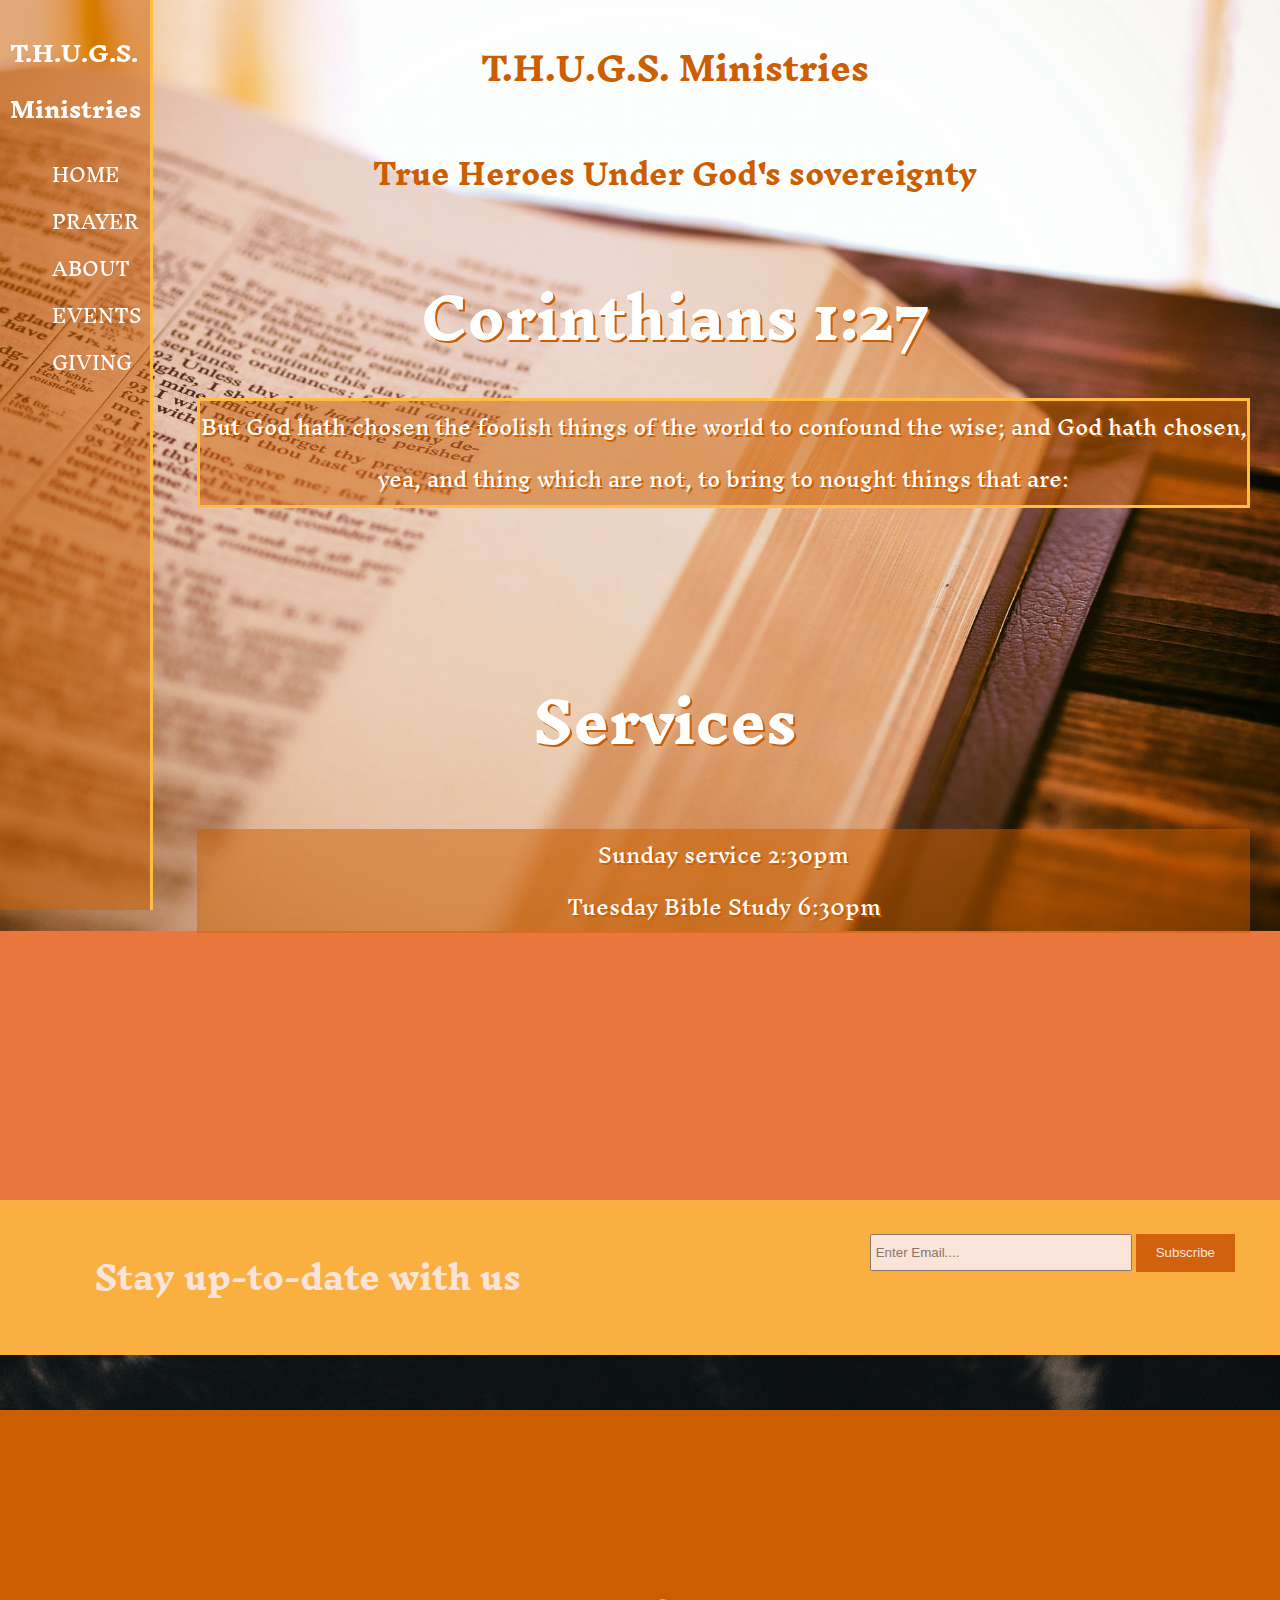
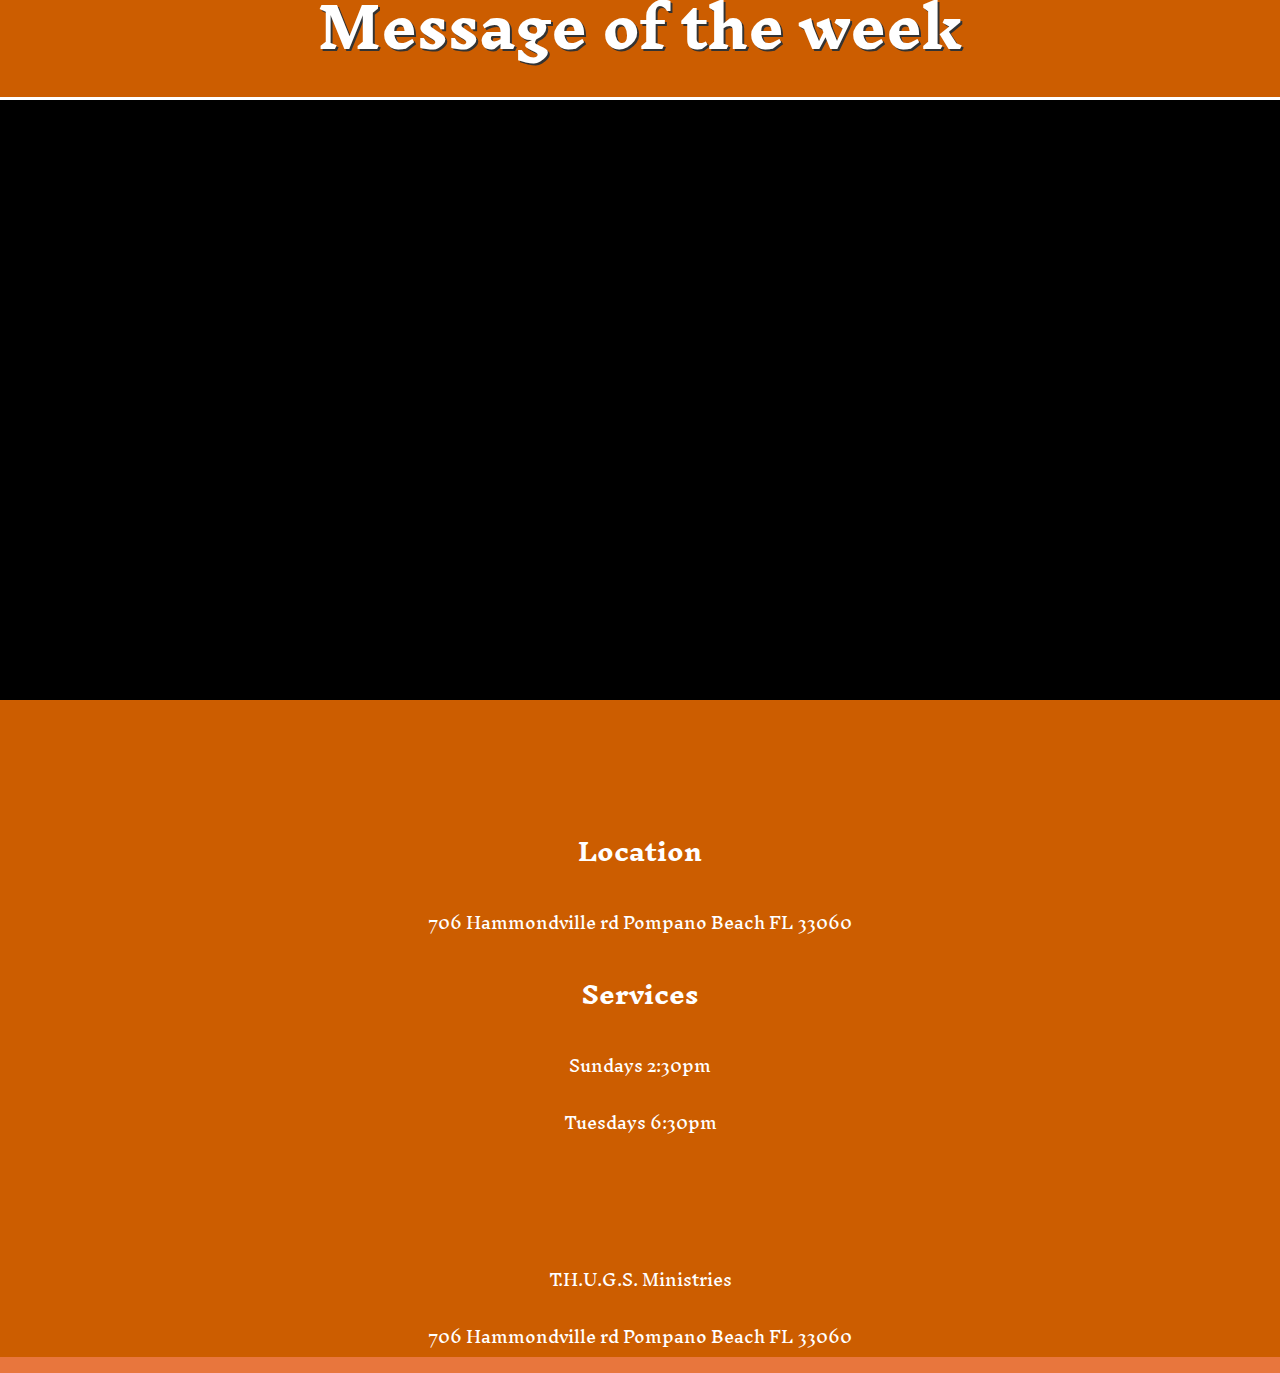
<file: churchindex.html>
<!DOCTYPE html>
<html>
	<head>
		<meta charset="utf-8">
		<meta name="viewport" content="width=device-width">
		<meta name="description" content="House of Prayer and worship">
		<meta name="keywords" content="One God, church, worship,church website">
		<meta name="author" content="Sherlin Antoine">
		<title>T.H.U.G.S. Ministries | Welcome</title>
		<link href="https://fonts.googleapis.com/css?family=Inknut+Antiqua" rel="stylesheet">
		<link rel="styleSheet" href="./css/churchstyle.css">
	</head>
	
	<body>
			<nav class="sidebar">
				<!--
				<img src="img/ThugsMinistrieslogo.jpg">
				-->
				<h1>T.H.U.G.S. Ministries</h1>
				<ul>
					<li class"current"><a href="index.html">HOME</a></li>
					<li><a href="about.html">PRAYER</a></li>
					<li><a href="about.html">ABOUT</a></li>
					<li><a href="getInvolved.html">EVENTS</a></li>
					<li><a href="giving.html">GIVING</a></li>
				</ul>
			</nav>

			<section id ="backimage">
				<section id="showcase">
					<div class="container">
						<h2> T.H.U.G.S. Ministries</h2>
						<h3>True Heroes Under God's sovereignty</h3>
						<h1> Corinthians 1:27 </h1>
						<p class=text>But God hath chosen the foolish things of the world to confound the wise; and God hath chosen, yea, and thing which are not, to bring to nought things that are:</P>
					</div>
			</section>
			<section id ="backimage">
				<section id="services">
					<div class="container">
						<h1> Services </h1>
						<p class=text>Sunday service 2:30pm </br></P>
						<p class=text>Tuesday Bible Study 6:30pm</p>
					</div>
				</section>
			</section>	
			<section id="newsletter">
				<div class="container">
					<h1>Stay up-to-date with us</h1>
						<form>
							<input type="email" placeholder= "Enter Email....">
							<button type = "submit" class="button1">Subscribe</button>
						</form>
				</div>
			</section>
			<section class="inner-wrapper">
				<h1>Message of the week</h1>	
					<div class="vid">
					<iframe width="854" height="480" src="https://www.youtube.com/embed/p-nq-_rTeGw" frameborder="0" allow="autoplay; encrypted-media" allowfullscreen></iframe>
			</section>
			<section class="inner-wrapper">
				<div class="grid-container">
					<div class="grid-item">
						<h2>Location</h2>
						<p>706 Hammondville rd Pompano Beach FL 33060</p>
					</div>
					<div class="grid-item">
						<h2>Services</h2>
						<p>Sundays 2:30pm</br></p>
						<p>Tuesdays 6:30pm<p>
					</div>
					
				</div>
								
				</section>
				
		</section>
		
		<footer>
			<p>T.H.U.G.S. Ministries </br></p>
			<p>706 Hammondville rd Pompano Beach FL 33060</p>
		</footer>
	</body>
</html>
</file>
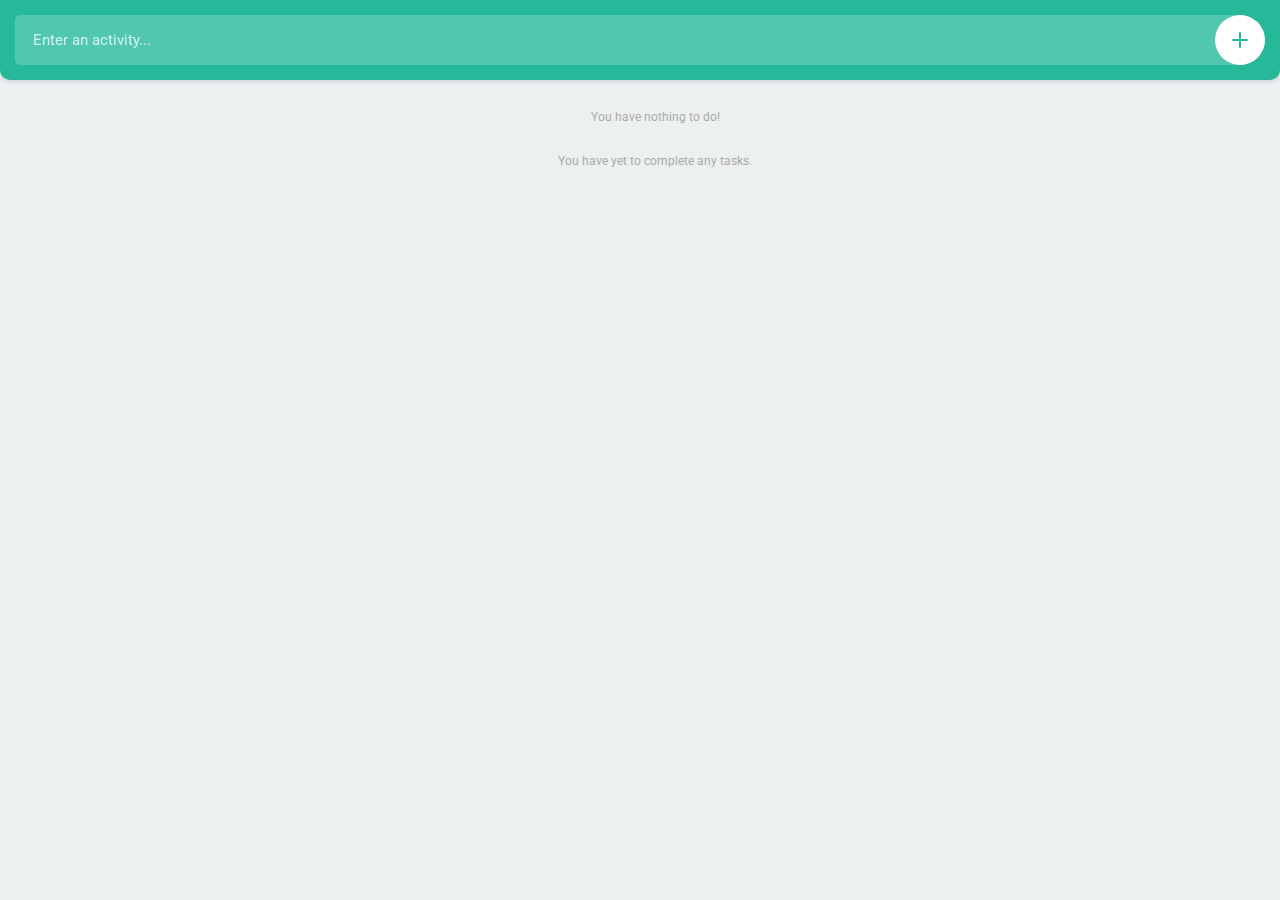
<file: todolistindex.html>
<!DOCTYPE html>
<html lang="en">
	<head>
		<meta charset = "UTF-8">
		<title>Todo List App</title>

		<!--Roboto font-->
		<link href="https://fonts.googleapis.com/css?family=Roboto:400,500,700" rel="stylesheet">

		<!--StyleSheets-->
		<link rel="stylesheet" type="text/css" href="./css/todolistreset.css">
		<link rel="stylesheet" type="text/css" href="./css/todoliststyle.css">
	</head>
	<body>
		<header>
			<input type="text" placeholder="Enter an activity..." id="item">
			<button id="add">
				<svg version="1.1" xmlns="http://www.w3.org/2000/svg" xmlns:xlink="http://www.w3.org/1999/xlink" x="0px" y="0px"viewBox="0 0 16 16" style="enable-background:new 0 0 16 16;" xml:space="preserve"><g><path class="fill" d="M16,8c0,0.5-0.5,1-1,1H9v6c0,0.5-0.5,1-1,1s-1-0.5-1-1V9H1C0.5,9,0,8.5,0,8s0.5-1,1-1h6V1c0-0.5,0.5-1,1-1s1,0.5,1,1v6h6C15.5,7,16,7.5,16,8z"/></g></svg> 
			</button>
		</header>

		<div class="container">
			<!--Uncompleted tasks-->
			<ul class="todo" id="todo"></ul>

			
			<!--Completed tasks-->
			<ul class="todo" id="completed"></ul>

		</div>

		<!--javascript-->
		<script src="./js/todolistmain.js"></script>
	</body>
</html>
</file>
<file: css/churchstyle.css>
body{
	font-family: 'Inknut Antiqua', serif;
	padding:0;
	margin:0;
	background-color: #e8763d;
}
/*---- Global------ */
.container{
	margin:0 30px 0 80px;
	overflow:hidden;
}
ul{
	margin:0;
	padding:0;
}

.sidebar{
	height:100%;
	width:140px;
	position:fixed;
	top:0;
	left:0;
	background-color:rgba(204,93, 0, 0.50);
	overflow-x: hidden;
	margin: 0 0 0 0;
	padding-top:10px;
	padding-left:10px;
	border-right: #ffbe42 3px solid;
	decoration:none;
	z-index:1;
}

.sidebar img{
	padding:left: -30px;
	width:100%;
	height:20%;
}

.sidebar h1{
	color:#ffffff;
	font-size:22px;
}

.sidebar  ul {
	list-style:none;
}

.sidebar a{
	color:#ffffff;
	text-decoration:none;
	text-transform:uppercase;
	font-size:18px;
	padding:0 30% 0 30%;
}

.sidebar a:hover{
	background-color:#ffbe42;
}

.button1{
	height:38px;
	background:#cc5d00;
	border:0;
	padding-left:20px;
	padding-right:20px;
	color:#ffffff;
}

header #branding h1{
	margin:0;
	padding-left:100px;
}

header nav{
	float:right;
	margin-top:10px;
}

header .highlight, header .current a {
	color:#ffffff;
	font-weight:bold;
}

header a :hover{
	color:#cccccc;
	font-weight:bold;
}
/*------backimage----*/
#backimage{
	width:100%;
	height:auto;
	background:url('../img/biblepic.jpg') no-repeat;
	background-position: center;
	background-size: cover;
	background-attachment: fixed;

}

/* -----showcase-----*/
#showcase{
	
	min-height:600px;
	color:#ffffff;
	
	
}

#showcase h1{
	color:#ffffff;
	text-align:center;
	font-size:55px;
	margin-bottom:10px;
	margin-left:20px;
    text-shadow: 2px 2px #cc5d00;

}

#showcase h2{
	color:#cc5d00;
	text-align:center;
	font-size:32px;
	margin-bottom:10px;
	margin-left:20px;

}

#showcase h3{
	color:#cc5d00;
	text-align:center;
	font-size:28px;
	margin-bottom:10px;
	margin-left:20px;

}

#showcase p{
	font-size: 20px;
	text-shadow: 2px 2px #cc5d00;
	background-color:rgba(204,93, 0, 0.50);
	border:#ffbe42 3px solid;
	
}
#showcase p:hover{
	background-color:rgba(204,93, 0, .80);
}

#services{
	
	min-height:600px;
	color:#ffffff;
}

#services h1{
	color:#ffffff;
	text-align:center;
	margin-top:50px;
	font-size:55px;
    text-shadow: 2px 2px #cc5d00;
}

#services p{
	font-size: 20px;
	text-shadow: 2px 2px #cc5d00;
	background-color:rgba(204,93, 0, 0.50);
	
}

#services p:hover{
	background-color:rgba(204,93, 0, .80);
}



.text{
	margin:0 0 0 10%;
	text-align:center;
}

/*------newsletter-----*/

#newsletter{
	padding:15px;
	color:#ffffff;
	background:#ffbe42;
	z-index:-2;
	opacity: 0.80; 
	
}

#newsletter h1{
	float:left;
	
}

#newsletter form{
	float:right;
	margin-top:15px;
	
}

#newsletter input[type="email"]{
	padding:4px;
	height:25px;
	width:250px;
}


.inner-wrapper{
	float: left;
	text-align: center;
	width: 100%;
	margin-bottom:50px;
	padding-bottom:50px;
	color:#fff;
	background:url('../img/prayinghands.jpg') no-repeat;
	background-position: center;
	background-size: cover;
	background-attachment: fixed;

	
}

.inner-wrapper h1{
	color:#ffffff;
	text-align:center;
	margin-top:200px;
	font-size:55px;
	margin-bottom:0px;
	border-bottom: 3px solid #fff;
	margin-left:0px;
    text-shadow: 2px 2px #333;
}
.inner-wrapper-2{
	float: left;
	width: 100%;
}

article{
	float: left;
	margin: 0 auto;
	width: 50%;
	height: auto; 
}

.vid{
	background-color:#000;
	width:100%;
	height:600px;
}

.vid iframe{
	width:70%;
	height:100%;
}



/*---footer---*/

footer{
	
	text-align:center;
	color:#ffffff;
	background-color:rgba(204,93, 0, 1);
	z-index:1.1;
}

@media(max-width:700px){
	.sidebar{
		visibility:hidden;
	}
	
	.container{
		margin:0 30px 0 0;
		overflow:hidden;
	}
	
	#showcase h1{
		font-size:32px;
		margin-left:20px;

	}
	
	#services h1{
		font-size:32px;
	}
}
</file>
<file: css/todoliststyle.css>
@charset "UTF-8";

body{

	background:#edf0f1;
	padding:80px 0 0 0;
}


body, input, button{
	font-family:'Roboto', sans-serif;
}

.noFill {
	fill:none;
}


header{
	width:100%;
	height:80px;
	position:fixed;
	padding:15px;
	top:0;
	left:0;
	color:#fff;
	z-index:0;
	background:#25b99a;
	box-shadow:0px 2px 4px rgba(44,62,80,0.15);
	border-bottom-right-radius:10px;
	border-bottom-left-radius:10px;

}

header input{

	width:100%;
	height:50px;
	float:left;
	color:#fff;
	font-size:15px;
	font-weight:400;
	text-indent: 18px;
	padding:0 60px 0 0;
	background:rgba(255,255,255,0.2);
	border-top-left-radius:5px;
	border-bottom-left-radius:5px;
	border-top-right-radius:25px;
	border-bottom-right-radius:25px;
	border:0px;
	box-shadow:none;
	outline:none;

	-webkit-appearance:none;
	-moz-appearance:none;
	-ms-appearance:none;
	-o-appearance:none;
	appearance:none;
}

header input::-webkit-input-placeholder{
	color:rgba(255,255,255,0.75);
}

header input:-moz-input-placeholder{
	color:rgba(255,255,255,0.75);
}

header input::-moz-input-placeholder{
	color:rgba(255,255,255,0.75);
}

header input:-ms-input-placeholder{
	color:rgba(255,255,255,0.75);
}

header button {
	width:50px;
	height:50px;
	position:absolute;
	top:15px;
	right: 15px;
	z-index:2;
	border-radius:25px;
	background:#fff;
	border:0px;
	box-shadow:0;
	outline:none;
	cursor:pointer;

	-webkit-appearance:none;
	-moz-appearance:none;
	-ms-appearance:none;
	-o-appearance:none;
	appearance:none;
}

header button svg {
	width: 16px;
	height:16px;
	position:absolute;
	top:50%;
	left:50%;
	margin:-8px 0 0 -8px;

}

header button svg .fill{
	fill:#25b99a;
}

.container{
	width:100%;
	float:left;
	padding:15px;

}

ul.todo{
	width:100%;
	float:left;

}

ul.todo li {
	width:100%;
	min-height:50px;
	float:left;
	font-size:14;
	font-weight:500;
	color:#444;
	line-height:22px;

	background:#fff;
	border-radius:5px;
	position:relative;
	box-shadow:0px 1px 2px rgba(44,62,80,0.10);
	margin:0 0 10px 0;
	padding: 14px 100px 14px 14px;
}

ul.todo li:last-of-type{
	margin:0;
}

ul.todo li .buttons{

	width:100px;
	height:50px;
	position:absolute;
	top:0;
	right:0;
}

ul.todo li .buttons button{
	width:50px;
	height:50px;
	float:left;
	background:none;
	position:relative;
	border:0;
	box-shadow:none;
	outline:none;
	cursor:pointer;


	-webkit-appearance:none;
	-moz-appearance:none;
	-ms-appearance:none;
	-o-appearance:none;
	appearance:none;
}

ul.todo li .buttons button:last-of-type:before{
	content:'';
	width:1px;
	height:30px;
	position:absolute;
	top:10px;
	left:0;
	background:#edf0f1;

}



ul.todo li .buttons button svg{
	width:22px;
	height:22px;
	position:absolute;
	top: 50%;
	left:50%;
	margin: -11px 0 0 -11px;

}

ul.todo li .buttons button.complete svg{
	border-radius:11px;
	border:1.5px solid #25b99a ;	

	-webkit-transition:background 0.2s ease;
	-moz-transition:background 0.2s ease;
	-ms-transition:fill 0.2 ease;
	-o-transition:fill 0.2 ease;
	transition: 0.2s ease;
} 

ul.todo#completed li .buttons button.complete svg{
	background: #25b99a;
	border:0px;



}

ul.todo:not(#completed) li .buttons button.complete:hover svg{
	background:rgba(37,185,154,0.75);

}

ul.todo:not(#completed) li .buttons button.complete:hover svg{
	fill:#fff;
}



ul.todo#completed li .buttons button.complete svg .fill{
	fill:#fff;
	
}

ul.todo li .buttons button svg .fill{
	-webkit-transition:fill 0.2 ease;
	-moz-transition:fill 0.2 ease;
	-ms-transition:fill 0.2 ease;
	-o-transition:fill 0.2 ease;
	transition:fill 0.2 ease;

}

ul.todo li .buttons button.remove svg .fill{
	fill:#c0cecb;
}

ul.todo li .buttons button.remove:hover svg .fill{
	fill:#e85656;
	
}

ul.todo li .buttons button.complete svg .fill{
	fill:#25b99a;
}

ul.todo#completed:not(:empty){
	position: relative;
	padding: 60px 0 0 0;
}

ul.todo#completed:not(:emtpy):before{
	content:'';
	width: 150px;
	height:1px;
	background: #d8e5e0;
	position: absolute;
	top: 30px;
	left: 50%;
	margin: 0 0 0 -75px;
}

ul.todo#todo:empty:after{
	content: 'You have nothing to do!';
	margin:15px;
}

ul.todo#completed:empty:after{
	content:'You have yet to complete any tasks.';
	margin:15px;
}

ul.todo#todo:after,
ul.todo#completed:after {
	width: 100%;
	display: block;
	text-align: center;
	font-size: 12px;
	color:#aaa;
}
</file>
<file: css/todolistreset.css>
html,body,div,span,applet,object,iframe,h1,h2,h3,h4,h5,h6,p,blockquote,pre,a,abbr,acronym,address,big,cite,code,del,dfn,em,img,ins,kbd,q,s,samp,small,strike,strong,sub,sup,tt,var,b,u,i,center,dl,dt,dd,ol,ul,li,fieldset,form,label,legend,table,caption,tbody,tfoot,thead,tr,th,td,article,aside,canvas,details,embed,figure,figcaption,footer,header,hgroup,menu,nav,output,ruby,section,summary,time,mark,audio,video{margin:0;padding:0;border:0;vertical-align:baseline}article,aside,details,figcaption,figure,footer,header,hgroup,menu,nav,section{display:block}body,html{width:100%;height:100%}body{-webkit-font-smoothing:antialiased;-moz-font-smoothing:antialiased;-moz-osx-font-smoothing:grayscale;-webkit-text-size-adjust:none;margin:0;padding:0;font-family:"Helvetica Neue",Helvetica,Arial,sans-serif}ol,ul{list-style:none}hr{border:0;height:1px;background:#ccc}blockquote,q{quotes:none}blockquote:before,blockquote:after,q:before,q:after{content:'';content:none}table{border-collapse:collapse;border-spacing:0}*{margin:0;padding:0;list-style:none;box-sizing:border-box}html,input,select,textarea,button,a{-webkit-tap-highlight-color:rgba(0,0,0,0)}
</file>
